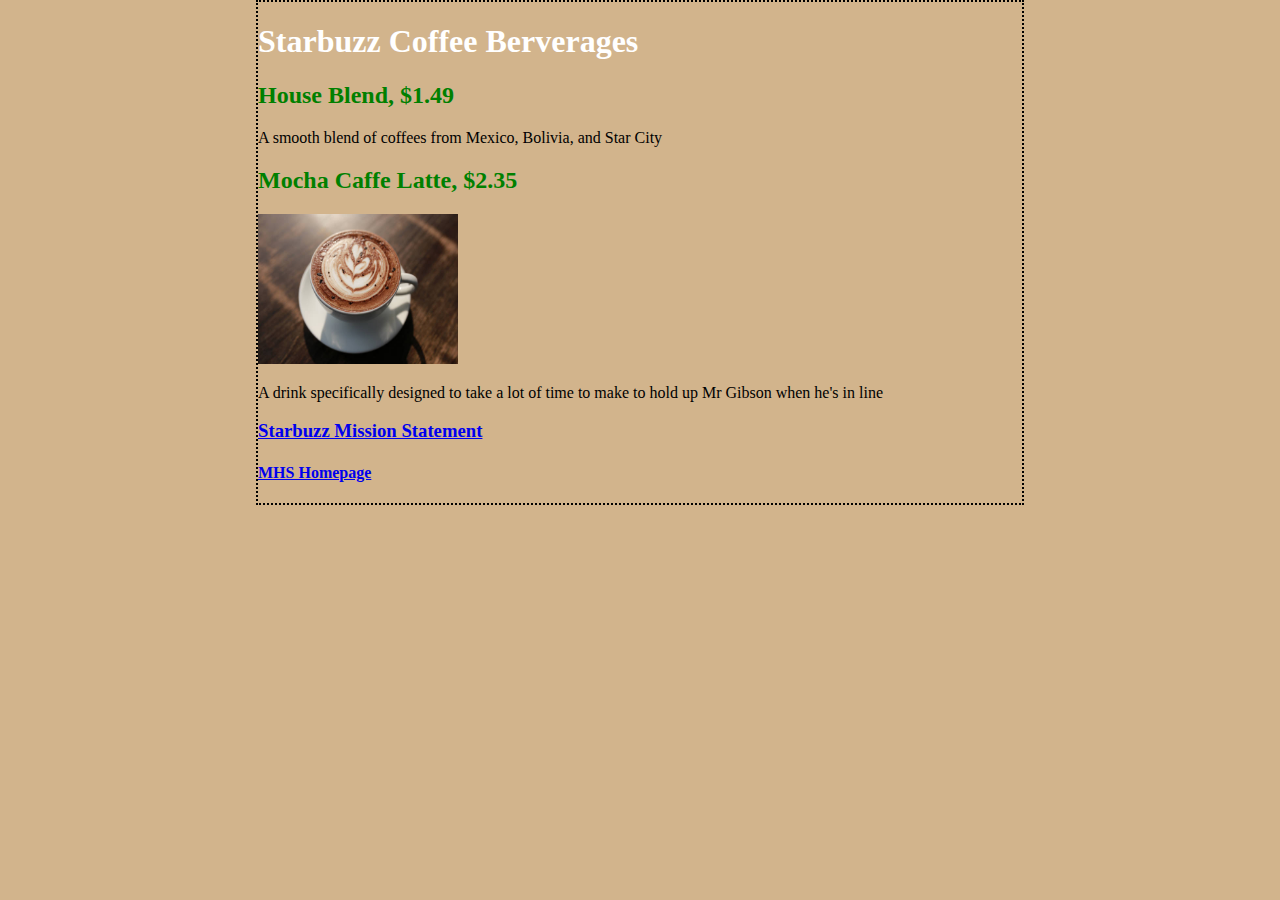
<file: index.html>
<!DOCTYPE html>

<html>
  
  <head>
    
    <title>
      Menu
    </title>
    
    <link rel = "stylesheet" type = "text/css" href = "bounceStyle.css">
    
  </head>
  
  
  
  <body>
    
    <h1> Starbuzz Coffee Berverages </h1>
    
    <h2> House Blend, $1.49 </h2>
    <p> A smooth blend of coffees from Mexico, Bolivia, and Star City </p>
    
    <h2> Mocha Caffe Latte, $2.35 </h2>
    
    <img src = "latte.jpg" width = 200 height = 150>
    
    <p> A drink specifically designed to take a lot of time to make to hold up Mr Gibson when he's in line </p>
    
    <h3>
      <a href= "mission.html" target = "_blank"> Starbuzz Mission Statement <a/>
    </h3>
    
    <h4>
      <a href = "https://boe.mono.k12.wv.us/2/home" target = "_blank"> MHS Homepage </a>
    </h4>
    
    <script src="scriptFile.js"></script>
      
  </body>
  
</html>
</file>
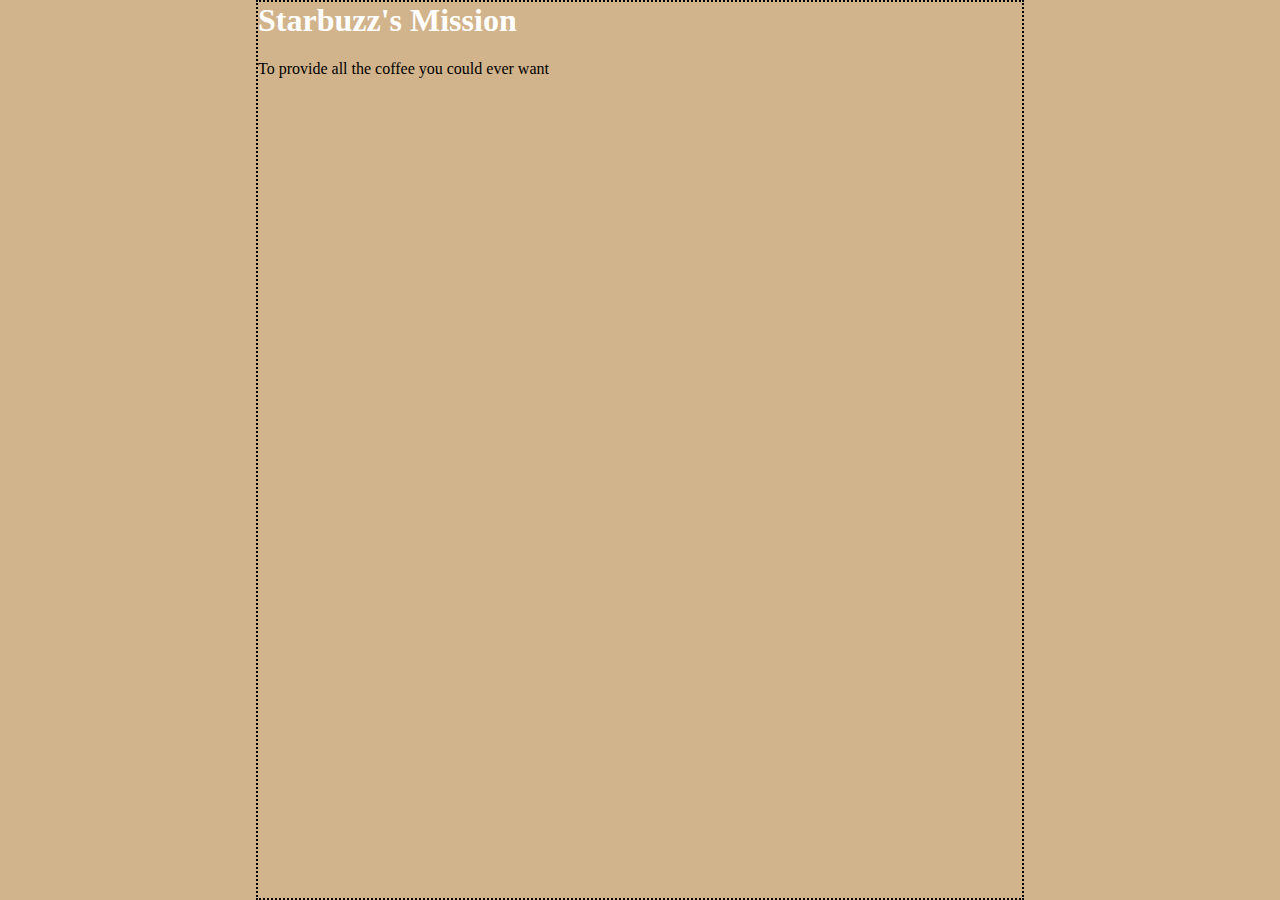
<file: mission.html>
<html>
  
  <head>
    
    <title>
      Mission
    </title>
    
    <link rel = "stylesheet" type = "text/css" href = "bounceStyle.css">
    
  </head>
  
  
  
  <body>
    
    <h1>Starbuzz's Mission</h1>
    <p> To provide all the coffee you could ever want</p>
    
    
    
    
  </body>
  
</html>
</file>
<file: bounceStyle.css>
html, body {
  margin: 0;
  padding: 0;
}
canvas {
  display: block;
}
body{
  background-color: #d2b48c;
  margin-left: 20%;
  margin-right: 20%;
  border: 2px dotted black;
  font-family: san-serif;
}
h1{
  color: white;
}
h2{
  color: green;
}
</file>
